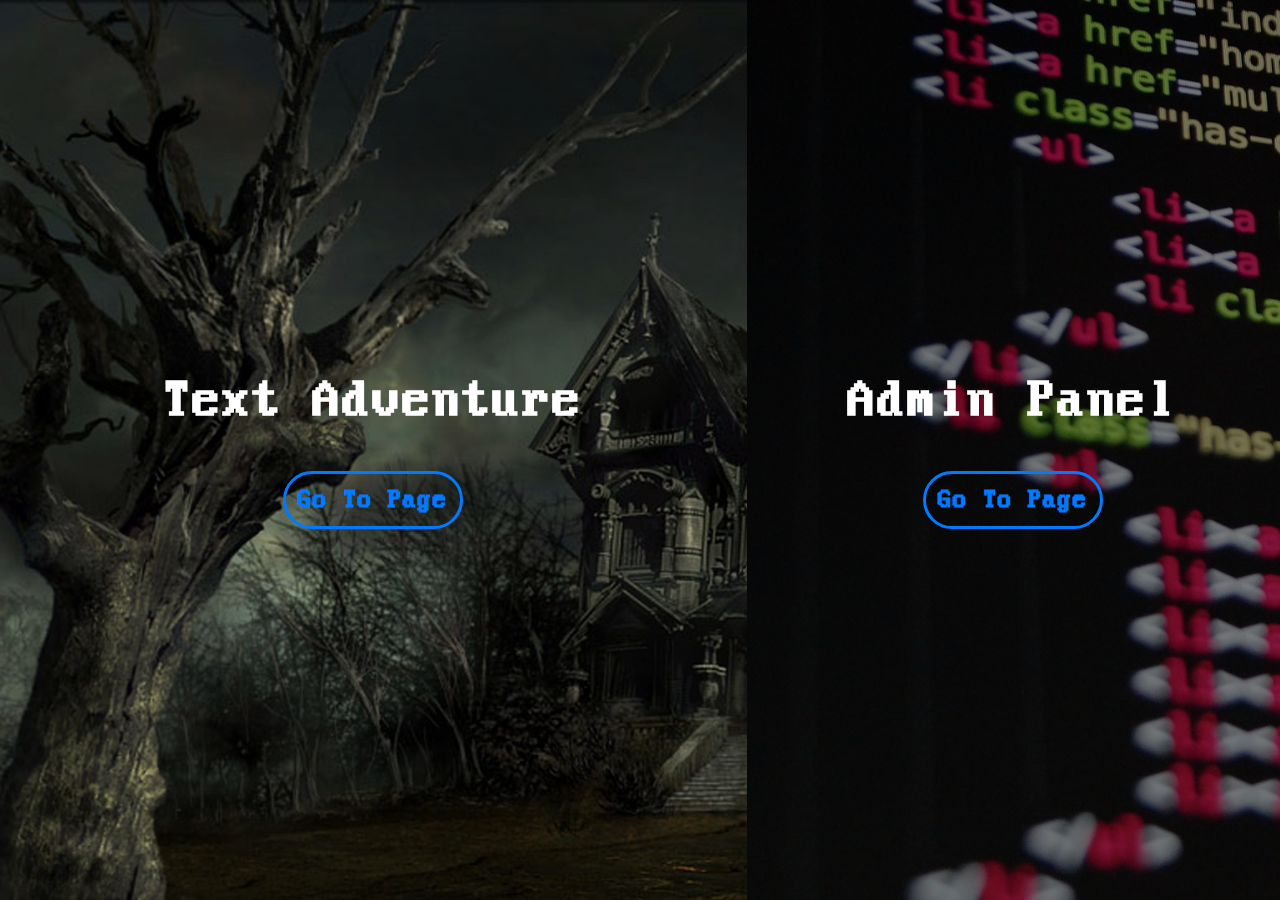
<file: index.html>
<!DOCTYPE html>
<html>
   <head>
      <meta charset="utf-8">
      <meta name="viewport" content="width=device-width">
      <title>repl.it</title>
      <link rel="stylesheet" href="https://maxcdn.bootstrapcdn.com/bootstrap/4.5.2/css/bootstrap.min.css">
      </script>
      <link href="style.css" rel="stylesheet" type="text/css" />
   </head>
   <body>
      <div id='container' class="container-fluid d-flex">
         <div class="row flex-fill h-100">
            <div id="game" class="col-md-6 text-center" data-src="images/house2.jpg">
               <div class="text">
                  <p> Text Adventure</p>
                  <a class="btn btn-outline-primary rounded-pill" href="game/index.html"><span class="button-text" > Go To Page</span></a>
               </div>
            </div>
            <div id="admin" class="col-md-6 text-center" data-src="images/code2.jpeg">
               <div class="my-auto">
                  <div class="text">
                     <p> Admin Panel</p>
                     <a class="btn btn-outline-primary rounded-pill" href="admin/index.html"><span class="button-text" > Go To Page</span></a>
                  </div>
               </div>
            </div>
         </div>
      </div>
      <script>
          // loads lower resolution images as placeholders
          // while higher resolution images take their time loading
         (() => {
             'use strict';
             const objects = document.querySelectorAll('div[class^="col-md"]');
             Array.from(objects).map((item) => {
                 const img = new Image();
                 img.src = item.dataset.src;
                 img.onload = () => {
                     item.classList.remove('asyncImage');
                     return addCSS(`#${item.id}::before {background: url(${item.dataset.src}) no-repeat;background-size: cover;}`)
                 };
             });
         })();

         // all of the following handles hover events and changes bootstrap
         // of the grid elements accordingly
         
         function addCSS(string) {
           let css = string,
           head = document.head || document.getElementsByTagName('head')[0],
           style = document.createElement('style');
         
           head.appendChild(style);
           style.type = 'text/css';
           style.appendChild(document.createTextNode(css));
         }
         
         
         let colSizes = [5, 7];
         
         // switches the sizes of the boxes
         function toggleClasses() {
           ["admin", "game"].forEach((id) => {
             document.getElementById(id).classList.toggle("col-md-" + colSizes[0]),
             document.getElementById(id).classList.toggle("col-md-" + colSizes[1]);
           });
         }
         
         function firstToggle(ids, nums) {
           document.getElementById(ids[0]).classList.toggle("col-md-" + nums[0]);
           document.getElementById(ids[1]).classList.toggle("col-md-" + nums[1]);
         }
         

         function onHover(idNames, e) {
             // checks if this is the first hover event since page load
             // i.e. if both boxes are same size
           if (e.srcElement.className.indexOf("col-md-6") > -1) {
               // removes initial bootstrap
             firstToggle(["game", "admin"], [6, 6]);
                // adds bootstrap for new grid sizes
             firstToggle([idNames[0], idNames[1]], colSizes);
           } else if (e.srcElement.className.indexOf("col-md-" + colSizes[0]) > -1) {
               // just switches sizes if not first hover
             toggleClasses();
           }
         }
         
        // establishes mouse events for grid elements

         document.getElementById("game").addEventListener("mouseover", (e) => onHover(["admin", "game"], e));
         document.getElementById("admin").addEventListener("mouseover", (e) => onHover(["game", "admin"], e));
         
         document.getElementsByTagName('body')[0].addEventListener("mouseleave", (e) => {
           document.getElementById("game").className = "col-md-6 text-center";
           document.getElementById("admin").className = "col-md-6 text-center";
         });
         
      </script>
   </body>
</html>
</file>
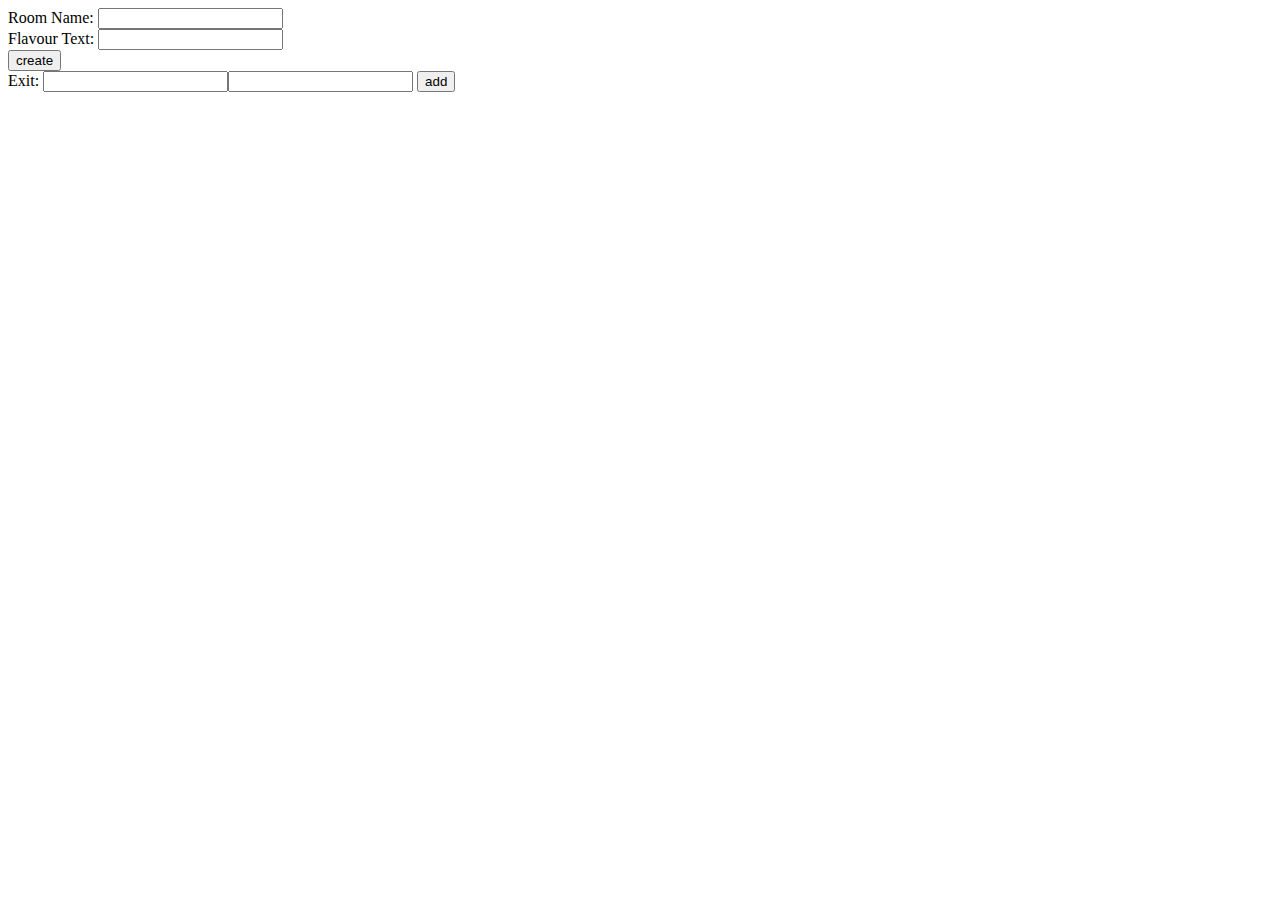
<file: admin/index.html>
<!DOCTYPE html>
<html>

<head>
	<meta charset="utf-8">
	<meta name="viewport" content="width=device-width">
	<title>repl.it</title>
</head>
<!-- very rudimentary page used to generate JSON information
for rooms-->
<body>
	<script>
		let name, subtext, exitDir, exitRoom, out;
		window.addEventListener("load", (e) => {
      name = document.getElementById("name");
      subtext = document.getElementById("subtext");
      exitDir = document.getElementById("direction");
      exitRoom = document.getElementById("room");
      out = document.getElementById("output");
    });
    let rooms = {};
    

    function create() {
      rooms[name.value] = {};
      rooms[name.value]["exits"] = {};
      rooms[name.value]["items"] = {};
      rooms[name.value]["subtext"] = subtext.value;
      output.innerHTML = JSON.stringify(rooms, undefined, 4);
    }

    function addExit() {
      rooms[name.value]["exits"][exitDir.value] = exitRoom.value;
      output.innerHTML = JSON.stringify(rooms, undefined, 4);
    }
	</script>
	Room Name: <input id = "name"/><br />
  Flavour Text: <input id = "subtext"/> <br />
  <button id="create" onclick="create()">create</button><br />
  Exit: <input id = "direction"/><input id = "room"/>
  <button id="addExit" onclick = "addExit()" >add</button><br />
  <br /><br /><br />
  <pre id = "output"> </pre>
  
</body>

</html>
</file>
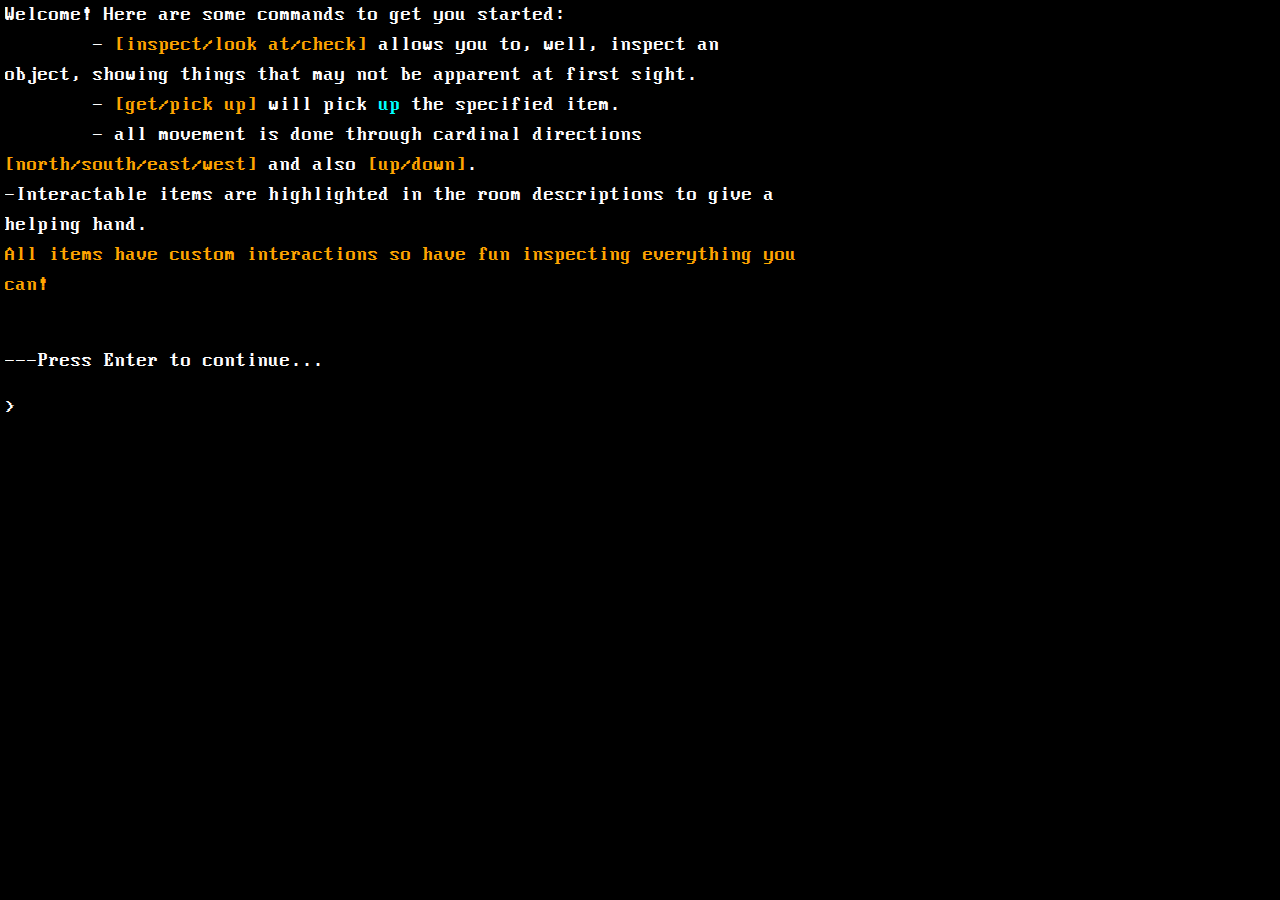
<file: game/index.html>
<!DOCTYPE html>
<html>
  <head>
    <meta charset="utf-8">
    <meta name="viewport" content="width=device-width">
    <title>repl.it</title>
    
    <link rel="stylesheet" href="https://maxcdn.bootstrapcdn.com/bootstrap/4.5.2/css/bootstrap.min.css">
	  <script src="https://maxcdn.bootstrapcdn.com/bootstrap/4.5.2/js/bootstrap.min.js"></script>
    <link href="style/style.css" rel="stylesheet" type="text/css" />
  </head>
  <body onload="initGame()">
    <div id='gridBox' class="">
      <div id='textbox'></div>
      <div id="cliContainer"><div id='cli' contenteditable="true" spellcheck="false">></div><span id="caret">_</span></div>
      <div id="androidInput" contenteditable="false"></div>
    </div>
    <script src="scripts/utilities.js"></script>
    <script src="scripts/terminal.js"></script>
    <script src="scripts/parser.js"></script>
    <script src="scripts/player.js"></script>
    <script src="scripts/item.js"></script>
    <script src="scripts/room.js"></script>
    <script src="scripts/script.js"></script>
  </body>
</html>
</file>
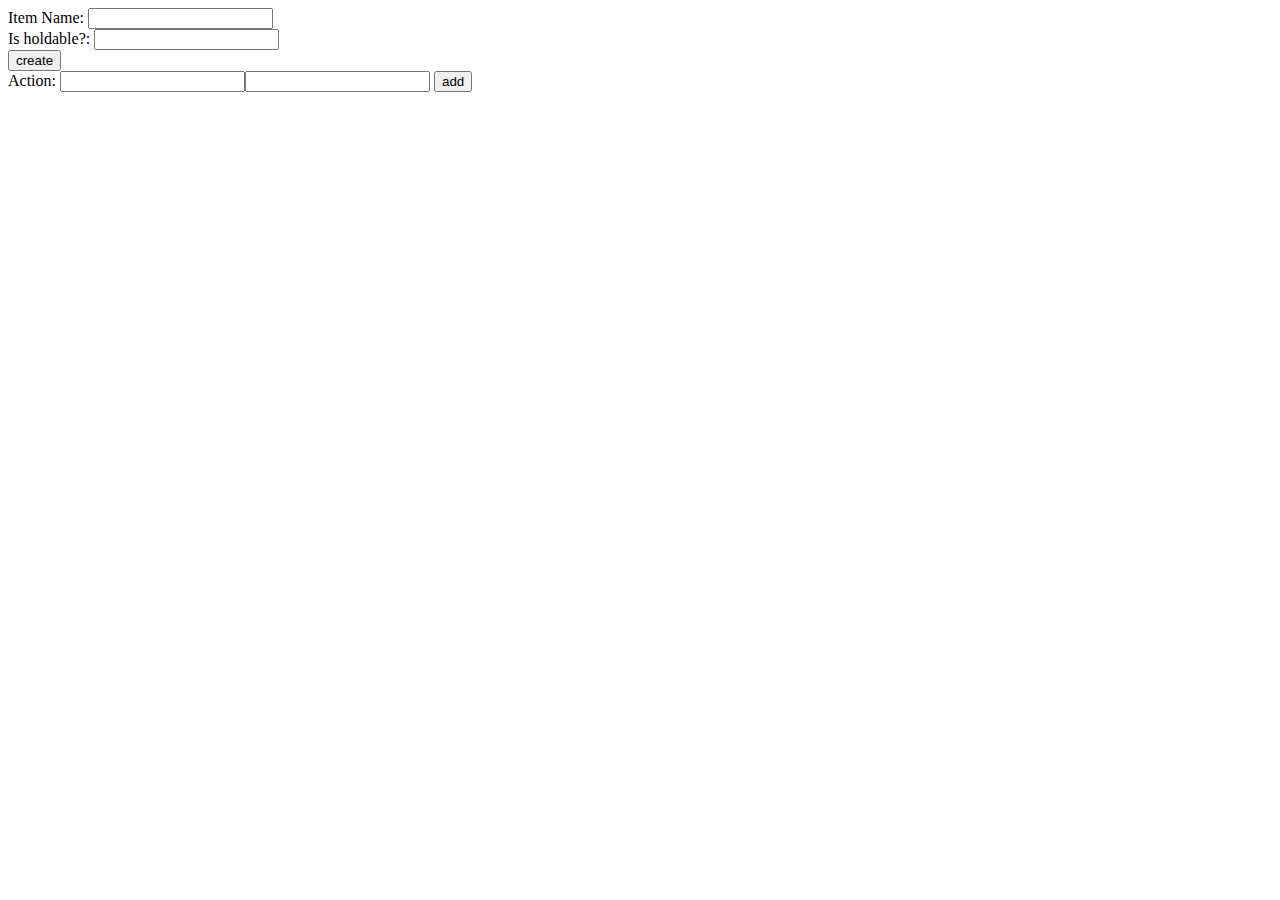
<file: admin/items.html>
<!DOCTYPE html>
<html>

<head>
	<meta charset="utf-8">
	<meta name="viewport" content="width=device-width">
	<title>repl.it</title>
</head>

<body>
	<script>
		let name, subtext, exitDir, exitRoom, out;
		window.addEventListener("load", (e) => {
      name = document.getElementById("name");
      subtext = document.getElementById("holdable");
      exitDir = document.getElementById("action");
      exitRoom = document.getElementById("result");
      out = document.getElementById("output");
    });
    let items = {};
    

    function create() {
      items[name.value] = {};
      items[name.value]["actions"] = {};
      items[name.value]["holdable"] = subtext.value;
      output.innerHTML = JSON.stringify(items, undefined, 4);
    }

    function addAction() {
      items[name.value]["actions"][exitDir.value] = exitRoom.value;
      output.innerHTML = JSON.stringify(items, undefined, 4);
    }
	</script>
	Item Name: <input id = "name"/><br />
  Is holdable?: <input id = "holdable"/> <br />
  <button id="create" onclick="create()">create</button><br />
  Action: <input id = "action"/><input id = "result"/>
  <button id="addAction" onclick = "addAction()" >add</button><br />
  <br /><br /><br />
  <pre id = "output"> </pre>
  
</body>

</html>
</file>
<file: style.css>
@font-face {
    font-family: 'VGADOS';
    src: url('../../fonts/Perfect DOS VGA 437 Win.ttf');
}

body {
  padding: 0;
  margin: 0;
}

.row { 
  min-height:100vh;
  display: flex;
  flex-direction: row;
  

}

#game, #admin {
  display: flex;
  align-items: center;
  justify-content: center;
  color: white;
  font-family: VGADOS, courier;
  background-color: black;
  z-index: 1;
}


#game::before {
  background: url("images/house.jpg") no-repeat;
  background-size: cover;
  opacity: .7; 
}

#admin::before {
  background: url("images/code.jpeg") no-repeat;
  background-size: cover;
  opacity: .5; 
}

#game::before, #admin::before {
  content: "";
  position: absolute;
  top: 0; 
  left: 0;
  width: 100%; 
  height: 100%;  
  
  z-index: -1;
}

.text {
  font-weight: 700;
  font-size: 6vh;
}

a[class^="btn"] {
  border: 3px solid;
  font-size: 3vh;
  font-weight: 600;
}


div[class*="col-md-"] {
  flex-grow: 1;
  flex-shrink: 1;
  transition: all 500ms ease;
}
</file>
<file: game/style/style.css>
@font-face {
    font-family: 'VGADOS';
    src: url('../../fonts/Perfect DOS VGA 437 Win.ttf');
}
 
body {
  background-color: black;
}

html, body {
  height: 100%;
}

#gridBox{
  background-color: black;
  caret-color: black;
  color: white;
  font-family: 'VGADOS';
  padding-left: 5px;
  cursor: default;
  font-size: 20px;
  width: 800px;
  height: 60%;
  max-height: 60%;
}

#textbox {
  max-height: 90%;
  overflow-y: scroll;
  white-space: pre-wrap;
}

#cli {
  display: inline;
  -webkit-user-select: text;
  user-select: text;
}

#androidInput {
  color: black;
}

#androidInput:focus, #cli:focus{
  outline: none;
}


/* special styling for mobile / smaller screen devices */
@media (max-height: 500px) {
  #gridBox {
    max-height: 100%;
  }
}

@media (max-width: 800px) {
  #gridBox {
    max-width: 100%;
  }
}
</file>
